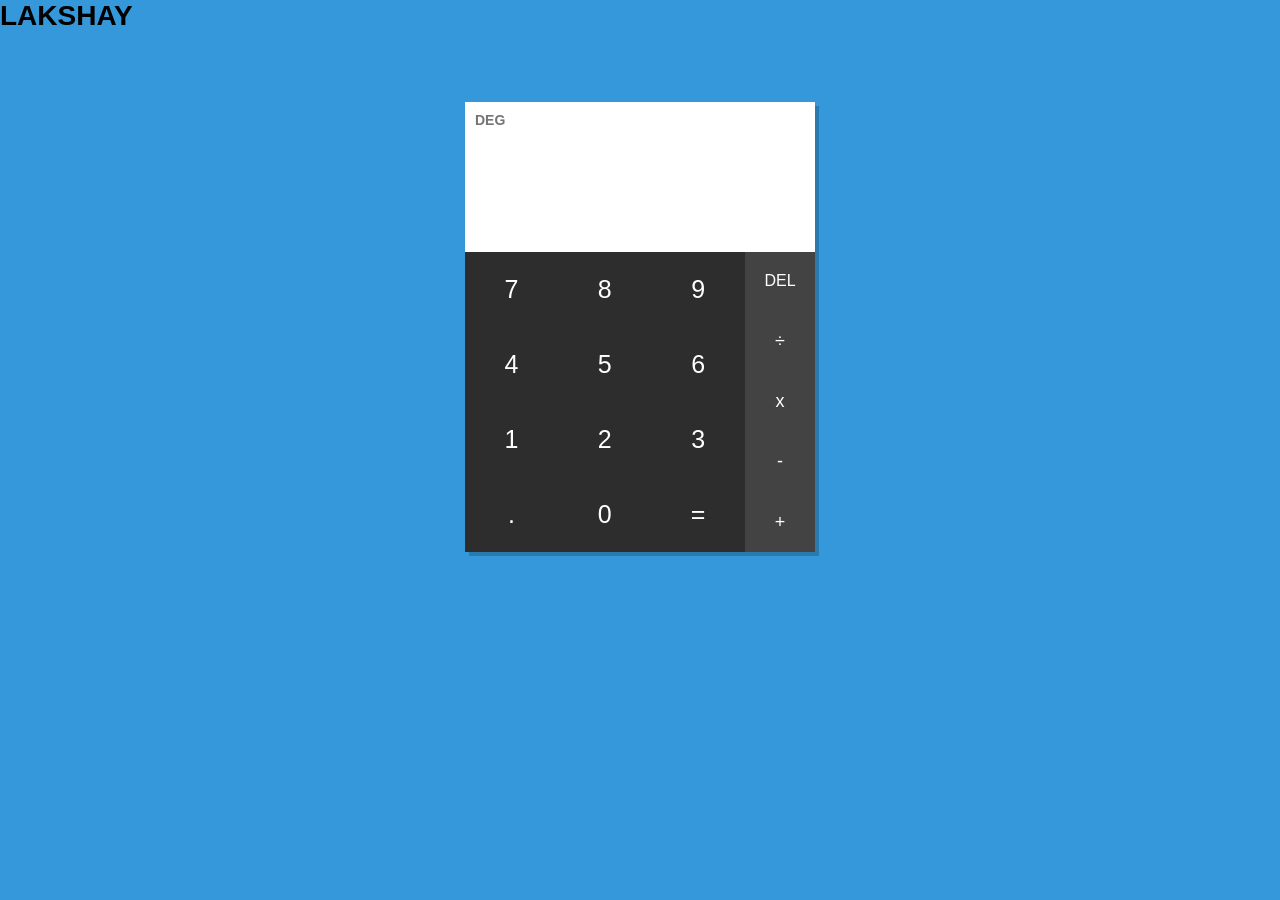
<file: ASSIGNMENT/ASSIGNMENT 1/index.html>
<!DOCTYPE html>
<html lang="en">

<head>
    <h1>LAKSHAY</h1>
    <meta charset="UTF-8">
    <meta name="viewport" content="width=device-width, initial-scale=1.0">
    <meta http-equiv="X-UA-Compatible" content="ie=edge">
    <title>JavaScript Calculator</title>
    <link rel="stylesheet" href="style.css">
</head>

<body>

    <main class="calculator">

        <div class="top">

            <span class="unit">deg</span>
            <section class="screen">
                <div class="input"></div>
                <div class="result"></div>
            </section>

        </div>

        <div class="bottom">

            <section class="keys">

                <div class="column">
                    <span data-key="7">7</span>
                    <span data-key="4">4</span>
                    <span data-key="1">1</span>
                    <span data-key=".">.</span>
                </div>

                <div class="column">
                    <span data-key="8">8</span>
                    <span data-key="5">5</span>
                    <span data-key="2">2</span>
                    <span data-key="0">0</span>
                </div>

                <div class="column">
                    <span data-key="9">9</span>
                    <span data-key="6">6</span>
                    <span data-key="3">3</span>
                    <span class="equals-to" data-key="=">=</span>
                </div>
            </section>

            <section class="operators">
                <span class="delete">del</span>
                <span data-key="÷">÷</span>
                <span data-key="x">x</span>
                <span data-key="-">-</span>
                <span data-key="+">+</span>
            </section>

        </div>

    </main>
    <script src="main.js"></script>
</body>

</html>
</file>
<file: ASSIGNMENT/ASSIGNMENT 1/style.css>
* {
  margin: 0;
  padding: 0;
  box-sizing: border-box;
}

html {
  font-family: "Roboto", "Noto Sans", "Helvetica", sans-serif;
  font-size: 14px;
  background-color: #3498DB;
  height: 100%;
}

.calculator {
  width: 350px;
  height: auto;
  margin: 70px auto 0;
  overflow: hidden;
  box-shadow: 4px 4px rgba(0, 0, 0, 0.2);
}

.calculator span {
  -moz-user-select: none;
  user-select: none;
}

.top {
  position: relative;
  height: 150px;
  background-color: white;
}

.top .unit {
  text-transform: uppercase;
  position: absolute;
  top: 10px;
  left: 10px;
  font-weight: 700;
  color: #757575;
}

.top .screen {
  position: relative;
  width: 100%;
  top: 20%;
  height: 80%;
}

.screen > div  {
  display: flex;
  align-items: center;
  justify-content: flex-end;
  width: 100%;
  padding: 5px;
  text-align: right;
}

.screen .input {
  color: #757575;
  height: 60%;
  font-size: 35px;
}

.screen .result {
  color: #9e9e9e;
  font-size: 20px;
  height: 40%;
}

.bottom {
  background-color: #2D2D2D;
  height: 300px;
  color: #fff;
  cursor: pointer;
}

.bottom section {
  position: relative;
  height: 100%;
  float: left;
  display: flex;
}

.keys {
  width: 80%;
}


.keys .column {
  display: flex;
  flex-grow: 1;
}

.keys .column, .operators {
  flex-direction: column;
  justify-content: center;
  align-items: center;
}

.keys .column span, .operators span {
  position: relative;
  overflow: hidden;
  flex-grow: 1;
  width: 100%;
  line-height: 1;
  padding: 10px;
  display: flex;
  justify-content: center;
  align-items: center;
  transition: background-color 0.5s;
}

.keys .column span {
  font-size: 25px;
}

.keys .column span:hover, .operators span:hover {
  background-color: rgba(0, 0, 0, 0.2);
}

.operators {
  width: 20%;
  font-size: 18px;
  background-color: #434343;
}

.delete {
  font-size: 16px;
  text-transform: uppercase;
}

.credit {
  display: block;
  text-align: center;
  width: 100%;
  position: absolute;
  bottom: 20px;
  margin: 0 auto;
}

.credit a, .error {
  color: #C2185B;
}
</file>
